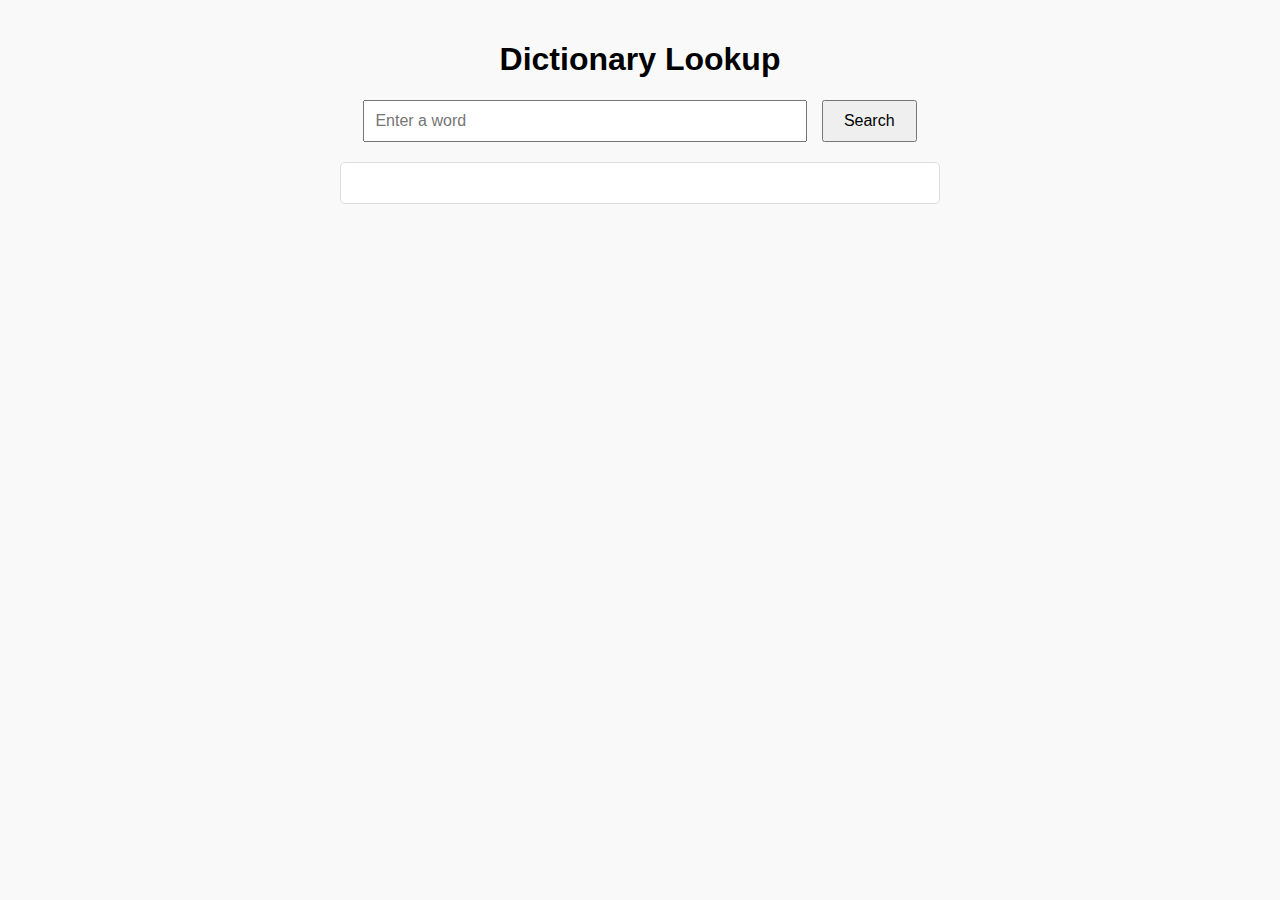
<file: extra.html>
<!DOCTYPE html>
<html lang="en">
<head>
    <meta charset="UTF-8">
    <meta name="viewport" content="width=device-width, initial-scale=1.0">
    <title>Dictionary API Example</title>
    <link rel="stylesheet" href="extra.css">
</head>
<body>
    <div class="container">
        <h1>Dictionary Lookup</h1>
        <input type="text" id="wordInput" placeholder="Enter a word" />
        <button id="searchButton">Search</button>
        <div id="definition" class="definition"></div>
    </div>
    <script src="script.js"></script>
</body>
</html>
</file>
<file: extra.css>
body {
    font-family: Arial, sans-serif;
    background-color: #f9f9f9;
    margin: 0;
    padding: 20px;
}

.container {
    max-width: 600px;
    margin: auto;
    text-align: center;
}

input {
    padding: 10px;
    font-size: 16px;
    width: 70%;
    margin-right: 10px;
}

button {
    padding: 10px 20px;
    font-size: 16px;
}

.definition {
    margin-top: 20px;
    background-color: #fff;
    padding: 20px;
    border: 1px solid #ddd;
    border-radius: 5px;
    text-align: left;
}
</file>
